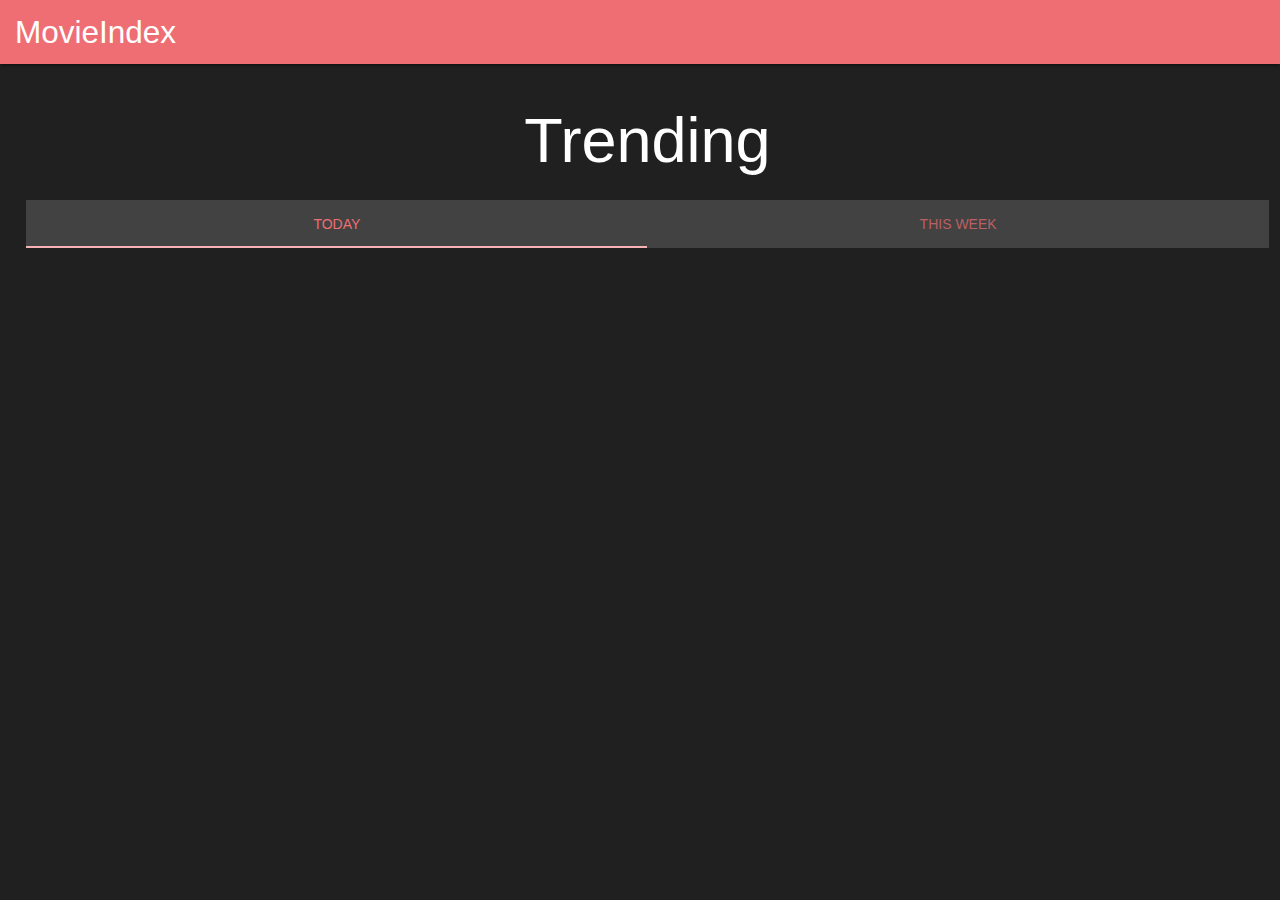
<file: person.html>
<!DOCTYPE html>
<html lang="en">
    <head>
        <meta charset="UTF-8">
        <meta http-equiv="X-UA-Compatible" content="IE=edge">
        <meta name="viewport" content="width=device-width, initial-scale=1.0">
        <title>MovieIndex</title>

        <link rel="stylesheet" href="css/materialize.min.css">
        <link rel="stylesheet" href="https://fonts.googleapis.com/icon?family=Material+Icons">
        <link rel="stylesheet" href="css/style.css">
        
        <link rel="icon" href="img/icon.png">
    </head>
    <body>
        <div class="navbar-fixed">
            <nav class="grey darken-4">
                <div class="nav-wrapper">
                    <a href="index.html" class="brand-logo center">MovieIndex</a>
                </div>
            </nav>
        </div>

        <div class="navbar">
            <nav class="grey darken-4">
                <div class="nav-wrapper">
                    <form class="grey darken-3">
                        <div class="input-field">
                            <input style="padding-left: 15px !important; padding-right: 4rem !important;" id="search" name="q" type="search" placeholder="Search..." required>
                        </div>
                    </form>
                </div>
            </nav>
        </div>
        
        <div class="movie-backdrop" style="height: 500px;">
            <img class="person-profile col s1" id="profile">
            <div class="movie-backdrop-info person">
                <h1 class="movie-backdrop-title" id="name"></h1>
                <p><span id="born"></span> &bull; <span id="gender"></span> &bull; <span id="department"></span></p>
            </div>
            <div class="movie-backdrop-view">
                <a class="waves-effect waves-light btn-large" id="imdb" target="_blank">IMDB</a>
                <a class="waves-effect waves-light btn-large" id="themoviedb" target="_blank">TheMovieDB</a>
            </div>
        </div>
        <br>

        <center style="margin-left: -15px;">
            <h5 style="width: 60%;" id="overview"></h5>

            <br>

            <h1>Filmography</h1>

            <br>

            <div class="row">
                <div class="col s12">
                    <ul class="tabs grey darken-3" id="castcrew-tabs">
                    <li class="tab col s6"><a class="active" href="#cast-container">Cast</a></li>
                    <li class="tab col s6"><a href="#crew-container">Crew</a></li>
                    </ul>
                </div>
                <br><br>
                <div id="cast-container">
                    <h4>Cast</h4>
                    <div id="filmography-cast"></div>
                </div>
                <div id="crew-container">
                    <h4>Crew</h1>
                    <div id="filmography-crew"></div>
                </div>
            </div>
        </center> 

        <script src="js/jquery.min.js"></script>
        <script src="js/materialize.min.js"></script>
        <script src="js/axios.min.js"></script>
        <script src="js/all.js"></script>
        <script src="js/person.js"></script>
    </body>
</html>
</file>
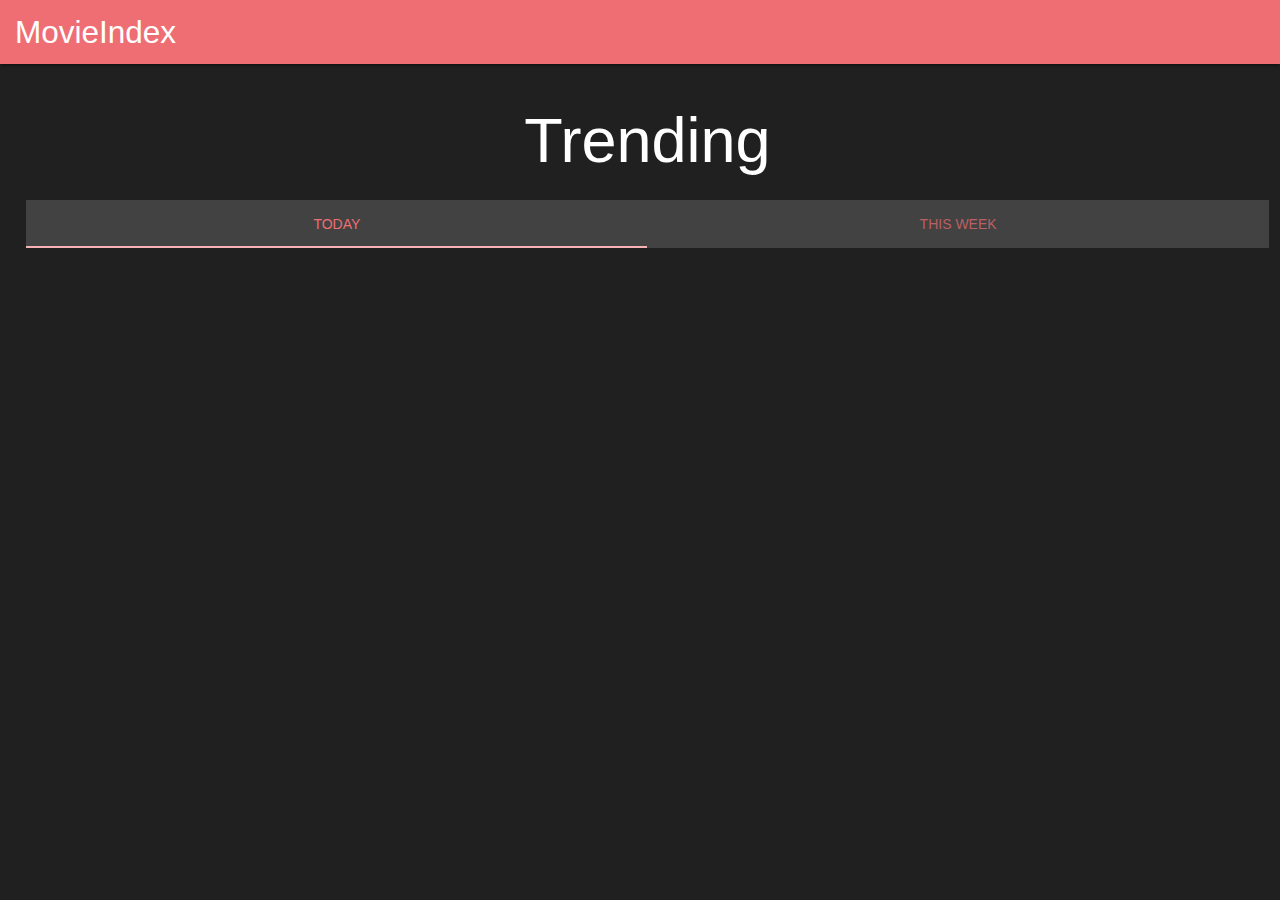
<file: tv.html>
<!DOCTYPE html>
<html lang="en">
    <head>
        <meta charset="UTF-8">
        <meta http-equiv="X-UA-Compatible" content="IE=edge">
        <meta name="viewport" content="width=device-width, initial-scale=1.0">
        <title>MovieIndex</title>

        <link rel="stylesheet" href="css/materialize.min.css">
        <link rel="stylesheet" href="https://fonts.googleapis.com/icon?family=Material+Icons">
        <link rel="stylesheet" href="css/style.css">
        
        <link rel="icon" href="img/icon.png">
    </head>
    <body>
        <div class="navbar-fixed">
            <nav class="grey darken-4">
                <div class="nav-wrapper">
                    <a href="index.html" class="brand-logo center">MovieIndex</a>
                </div>
            </nav>
        </div>

        <div class="navbar">
            <nav class="grey darken-4">
                <div class="nav-wrapper">
                    <form class="grey darken-3">
                        <div class="input-field">
                            <input style="padding-left: 15px !important; padding-right: 4rem !important;" id="search" name="q" type="search" placeholder="Search..." required>
                        </div>
                    </form>
                </div>
            </nav>
        </div>
        
        <div class="movie-backdrop">
            <img id="backdrop" src="">
            <div class="movie-backdrop-info">
                <p id="tagline"></p>
                <h1 class="movie-backdrop-title" id="title"></h1>
                <p><span id="release"></span> &bull; <span id="genres"></span> &bull; <span id="runtime"></span></p>
                <h3><i class="small material-icons">star</i> <span id="rating"></span></h3>
                <p>(<span id="vote-count"></span>)</p>
            </div>
            <div class="movie-backdrop-view">
                <a class="waves-effect waves-light btn-large" id="imdb" target="_blank">IMDB</a>
                <a class="waves-effect waves-light btn-large" id="themoviedb" target="_blank">TheMovieDB</a>
            </div>
        </div>
        <br>

        <center style="margin-left: -15px;">
            <h5 style="width: 60%;" id="overview"></h5>

            <br>

            <div id="featured"></div>

            <br>

            <div class="info-card card-panel grey darken-3">
                <p style="font-size: 20px;">
                    <b>Status:</b> <span id="status"></span>
                    <br><br>
                    <b>Website:</b> <span id="website"></span>
                </p>
            </div>

            <br>

            <div class="row">
                <div class="col s12">
                    <ul class="tabs grey darken-3" id="castcrew-tabs">
                    <li class="tab col s6"><a class="active" href="#cast-container">Cast</a></li>
                    <li class="tab col s6"><a href="#crew-container">Crew</a></li>
                    </ul>
                </div>
                <br><br>
                <div id="cast-container">
                    <h1>Cast</h1>
                    <div id="cast"></div>
                </div>
                <div id="crew-container">
                    <h1>Crew</h1>
                    <div id="crew"></div>
                </div>
            </div>

            <br>

            <ul class="collapsible popout" id="seasons"></ul>

            <br>

            <ul class="collapsible popout" id="videos"></ul>

            <br>

            <h1>Recommended</h1>

            <div id="recommended"></div>

            <h1>Similar</h1>
            
            <div id="similar"></div>

            <br><br><br>
        </center> 

        <script src="js/jquery.min.js"></script>
        <script src="js/materialize.min.js"></script>
        <script src="js/axios.min.js"></script>
        <script src="js/all.js"></script>
        <script src="js/tv.js"></script>
    </body>
</html>
</file>
<file: css/style.css>
body {
    background-color: #202020;
    color: #fff;
    margin-left: 15px;
    overflow-x: hidden;
}

nav {
    margin-left: -15px;
    width: calc(100% + 15px);
    z-index: 999;
}

.material-tooltip {
    z-index: 100 !important;
}

.brand-logo {
    margin-left: 15px;
}

#trending {
    display: inline-block;
}

.movie-card {
    display: inline-block;
    width: 15vw;
    margin-right: 15px;
    color: #fff;
}

.movie-card-small {
    width: 7vw;
}

.movie-card-medium {
    width: 12vw;
}

.movie-card .card {
    z-index: -2;
}

.movie-card .card-image {
    box-shadow: inset 0px 0px 20px #000;
}

.movie-card .card-image img {
    z-index: -1;
    position: relative;
}

.movie-card-title, .movie-card .job, .text-overflow {
    text-overflow: ellipsis;
    white-space: nowrap;
    overflow: hidden;
}

.movie-backdrop {
    position: relative;
}

.movie-backdrop img {
    margin-left: -15px;
    width: calc(100% + 15px);
    height: 70vh;
    object-fit: cover;
}

.movie-backdrop-title {
    margin-top: 0px;
}

.movie-backdrop-info {
    z-index: 10;
    position: absolute;
    bottom: 15px;
    left: 15px;
    text-shadow: 0px 0px 2px #000, 0px 0px 8px #000, 0px 0px 8px #000, 0px 0px 8px #000;
}

.movie-backdrop-info.person {
    left: 330px;
}

.movie-backdrop-view {
    z-index: 10;
    position: absolute;
    bottom: 30px;
    right: 15px;
}

.info-card {
    width: 50%;
}

#search {
    color: #fff !important;
}

#search:focus {
    color: #000 !important;
}

.person-profile {
    position: absolute;
    bottom: 15px;
    left: 15px;
    height: auto !important;
    width: 300px !important;
}

.season-episode {
    text-align: left;
}

.episode-still, .episode-info {
    display: inline-block;
    vertical-align: middle;
}

.episode-still {
    width: 400px;
}

.episode-info {
    margin-left: 15px;
    width: 50%;
}
</file>
